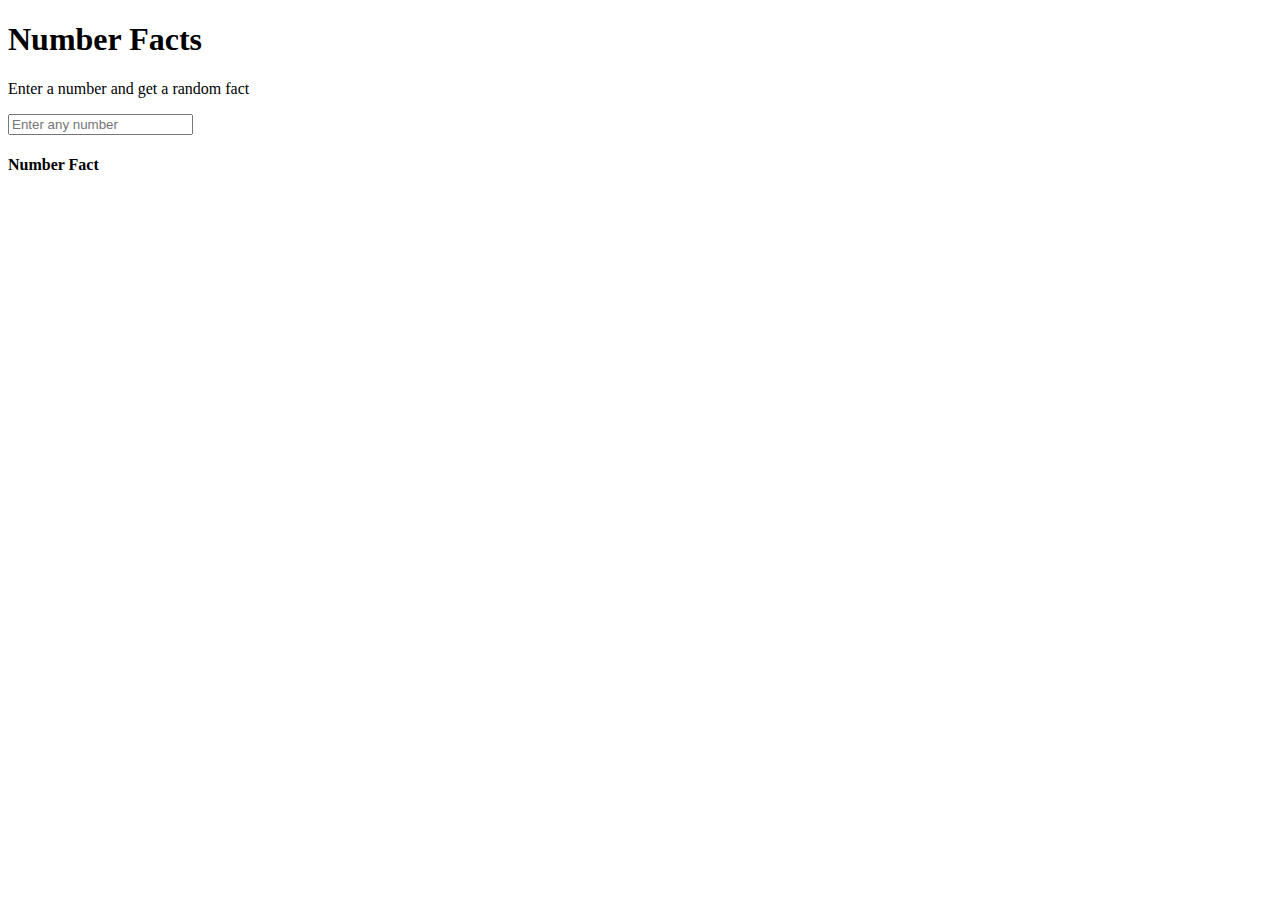
<file: challenges/Code-along/index.html>
<!DOCTYPE html>
<html lang="en">
<head>
    <meta charset="UTF-8">
    <meta http-equiv="X-UA-Compatible" content="IE=edge">
    <meta name="viewport" content="width=device-width, initial-scale=1.0">
    <link href="https://cdn.jsdelivr.net/npm/bootstrap@5.0.0-beta2/dist/css/bootstrap.min.css" rel="stylesheet"
        integrity="sha384-BmbxuPwQa2lc/FVzBcNJ7UAyJxM6wuqIj61tLrc4wSX0szH/Ev+nYRRuWlolflfl" crossorigin="anonymous">
    <title>Number Facts</title>
</head>
<body class="bg-dark">
    <div class="container">
        <div class="row">
            <div class="col-md-6 mx-auto">
                <div class="card bg-secondary text-white mt-5 p-5">
                    <h1>Number Facts</h1>
                    <p>Enter a number and get a random fact</p>
                    <input type="number" class="form-control form-control-lg" id="numberInput" placeholder="Enter any number">
                    <div id="fact" class="card-body d-none">
                        <h4 class="card-title">Number Fact</h4>
                        <p id="factText" class="card-text"></p>
                    </div>
                </div>
            </div>
        </div>
    </div>
    
    <script src="practice.js"></script>
</body>
</html>
</file>
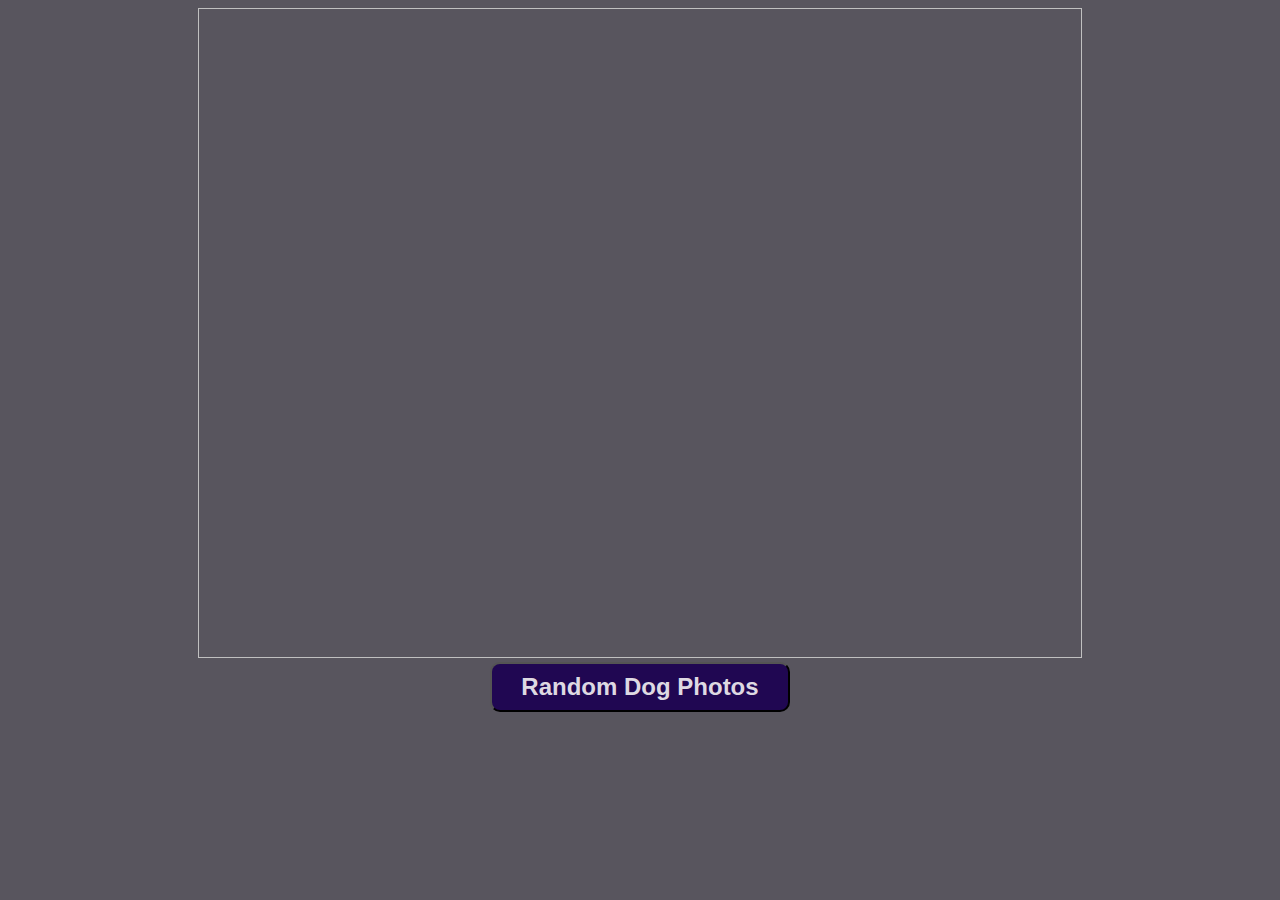
<file: challenges/dog-photo-gallery/index.html>
<!DOCTYPE html>
<html lang="en">
<head>
    <meta charset="UTF-8">
    <meta http-equiv="X-UA-Compatible" content="IE=edge">
    <link rel="stylesheet" href="style.css">
    <meta name="viewport" content="width=device-width, initial-scale=1.0">
    <title>Document</title>
</head>
<body>
    <div class="container">
      <img class="random-dog-images"></img>
      <button class="random" type="button">Random Dog Photos</button>
    </div>
    
    <script src="challenge.js"></script>
</body>
</html>
</file>
<file: challenges/dog-photo-gallery/style.css>
body {
    background-color: rgb(88, 85, 94);
    display: flex;
    justify-content: center;
}
/* Div container */
.container {
    display: block;
    text-align: center;
    width: 70%;
    height: auto;
}
/* Image */
.random-dog-images {
    width: 100%;
    height: 650px;
    box-sizing: border-box;
    align-self: center;
}
/* Button */
.random {
    width: 300px;
    height: 50px;
    border-radius: 10px;
    cursor: pointer;
    background-color:  rgb(32, 7, 82);
    color: rgb(222, 217, 226);
    font-size: 1.5rem;
    font-weight: 600;
    align-self: flex-start;
}
.random:hover {
    background-color: indigo;
}
</file>
